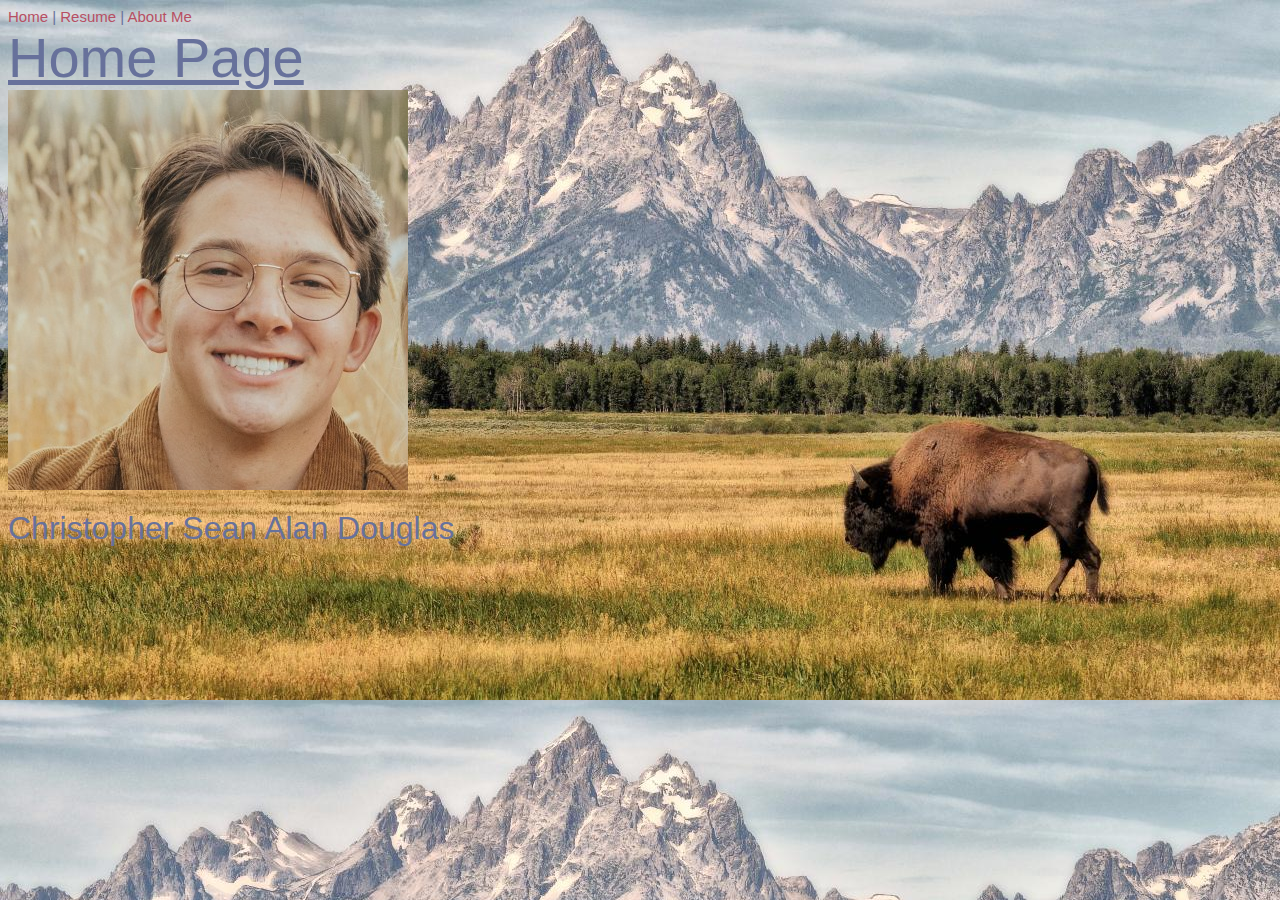
<file: index.html>
<!DOCTYPE html>
<html lang="en">
<head>
    <meta charset="UTF-8">
    <meta http-equiv="X-UA-Compatible" content="IE=edge">
    <meta name="viewport" content="width=device-width, initial-scale=1.0">
    <title>Chris Douglas's Home Page</title>
    <link rel="stylesheet" href="styles/styles.css">
</head>
<body class="homebg">
    <a href="#">Home</a> |
    <a href="html/resume.html">Resume</a> |
    <a href="html/aboutme.html">About Me</a><br>

    <hi style="text-decoration: underline;" class="homepgsize">Home Page</hi><br>

    <img src="Images/Chris_Douglas_Smiling.jpeg" alt="Chris Douglas Smiling"><br>
    <br>
    <hi class="aboutmesize">Christopher Sean Alan Douglas</hi>

</body>
</html>
</file>
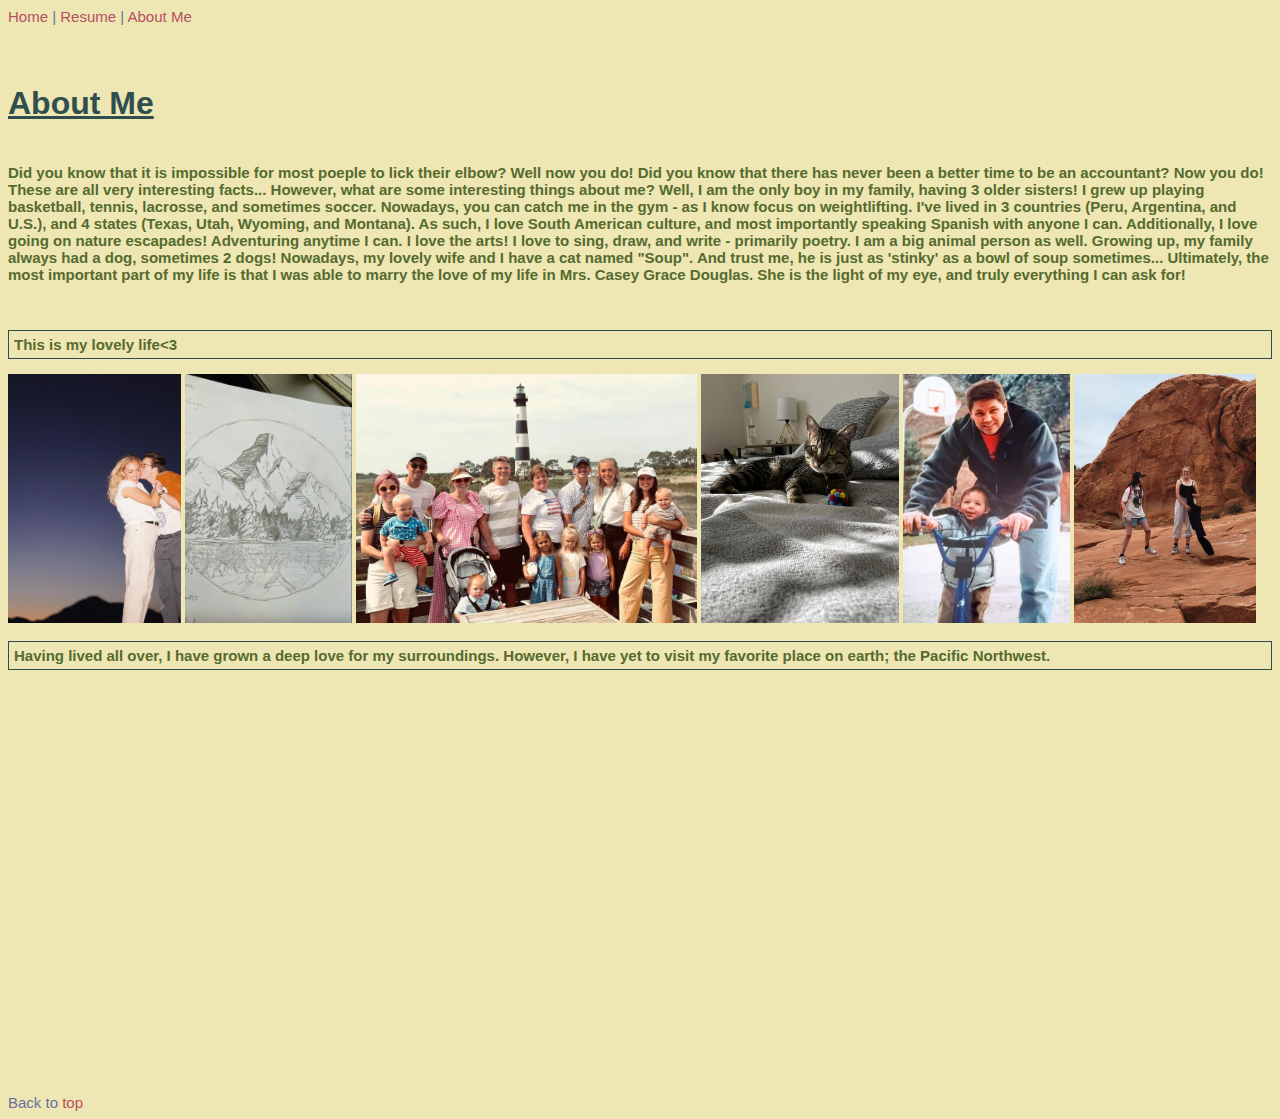
<file: html/aboutme.html>
<!-- 
    Name
    Seciton Number
    Date
 -->
<!DOCTYPE html>
<html lang="en">
<head>
    <meta charset="UTF-8">
    <meta http-equiv="X-UA-Compatible" content="IE=edge">
    <meta name="viewport" content="width=device-width, initial-scale=1.0">
    <title>About Me</title>
    <link rel="stylesheet" href="../styles/styles.css">
</head>
<body>
    <a href="../index.html" id="top">Home</a> |
    <a href="resume.html">Resume</a> |
    <a href="#">About Me</a><br><br>

    <h4 style="text-decoration: underline;" class="aboutmesize">About Me</h4>

    <p class="bold">Did you know that it is impossible for most poeple to lick their elbow? Well now you do! Did you know that there has never been a better time to be an accountant? Now you do!
        These are all very interesting facts... However, what are some interesting things about me? Well, I am the only boy in my family, having 3 older sisters! I grew up playing basketball,
        tennis, lacrosse, and sometimes soccer. Nowadays, you can catch me in the gym - as I know focus on weightlifting. I've lived in 3 countries (Peru, Argentina, and U.S.), and 4 states (Texas, Utah,
        Wyoming, and Montana). As such, I love South American culture, and most importantly speaking Spanish with anyone I can. Additionally, I love going on nature escapades! Adventuring anytime I can. 
        I love the arts! I love to sing, draw, and write - primarily poetry. I am a big animal person as well. Growing up, my family always had a dog, sometimes 2 dogs! Nowadays, my lovely wife and I have 
        a cat named "Soup". And trust me, he is just as 'stinky' as a bowl of soup sometimes... Ultimately, the most important part of my life is that I was able to marry the love of my life in Mrs. Casey 
        Grace Douglas. She is the light of my eye, and truly everything I can ask for! </p>
<br>
    <p class="bold box1 box2">This is my lovely life<3</p>
    <img src="../Images/My_Lovely_Wife.png" height="249" alt="My Lovely Wife">
    <img src="../Images/I_drawing.png" height="249" alt="Sketch of a mountain">
    <img src="../Images/Family_Photo.png" height="249" alt="Family Photo">
    <img src="../Images/Soup_being_cute.png" height="249" alt="Soup being cute">
    <img src="../Images/Baby_Chris.jpeg" height="249" alt="Baby Chris">
    <img src="../Images/Adventure_time.png" height="249" alt="Rock climbing">
    <p class="bold box1 box2">Having lived all over, I have grown a deep love for my surroundings. However, I have yet to visit my favorite place on earth; the Pacific Northwest.
    </p>

    <iframe class="centerthings" width="728" height="409" src="https://www.youtube.com/embed/M8kFrZN60d8" title="YouTube video player" frameborder="0" allow="accelerometer; autoplay; clipboard-write; encrypted-media; gyroscope; picture-in-picture; web-share" allowfullscreen></iframe>

    Back to <a href="#top">top</a>
</body>
</html>
</file>
<file: html/layout.html>
<!DOCTYPE html>
<html lang="en">
<head>
    <meta charset="UTF-8">
    <meta http-equiv="X-UA-Compatible" content="IE=edge">
    <meta name="viewport" content="width=device-width, initial-scale=1.0">
    <title>Layout Template</title>
    <link rel="stylesheet" href="../styles/layoutstyles.css">
</head>
<body>
    <div class="common">Header</div>
    <div class="common">Left Menu</div>
    <div class="common">Main Body</div>
    <div class="common">Right Menu</div>
    <div class="common">Footer</div>
</body>
</html>
</file>
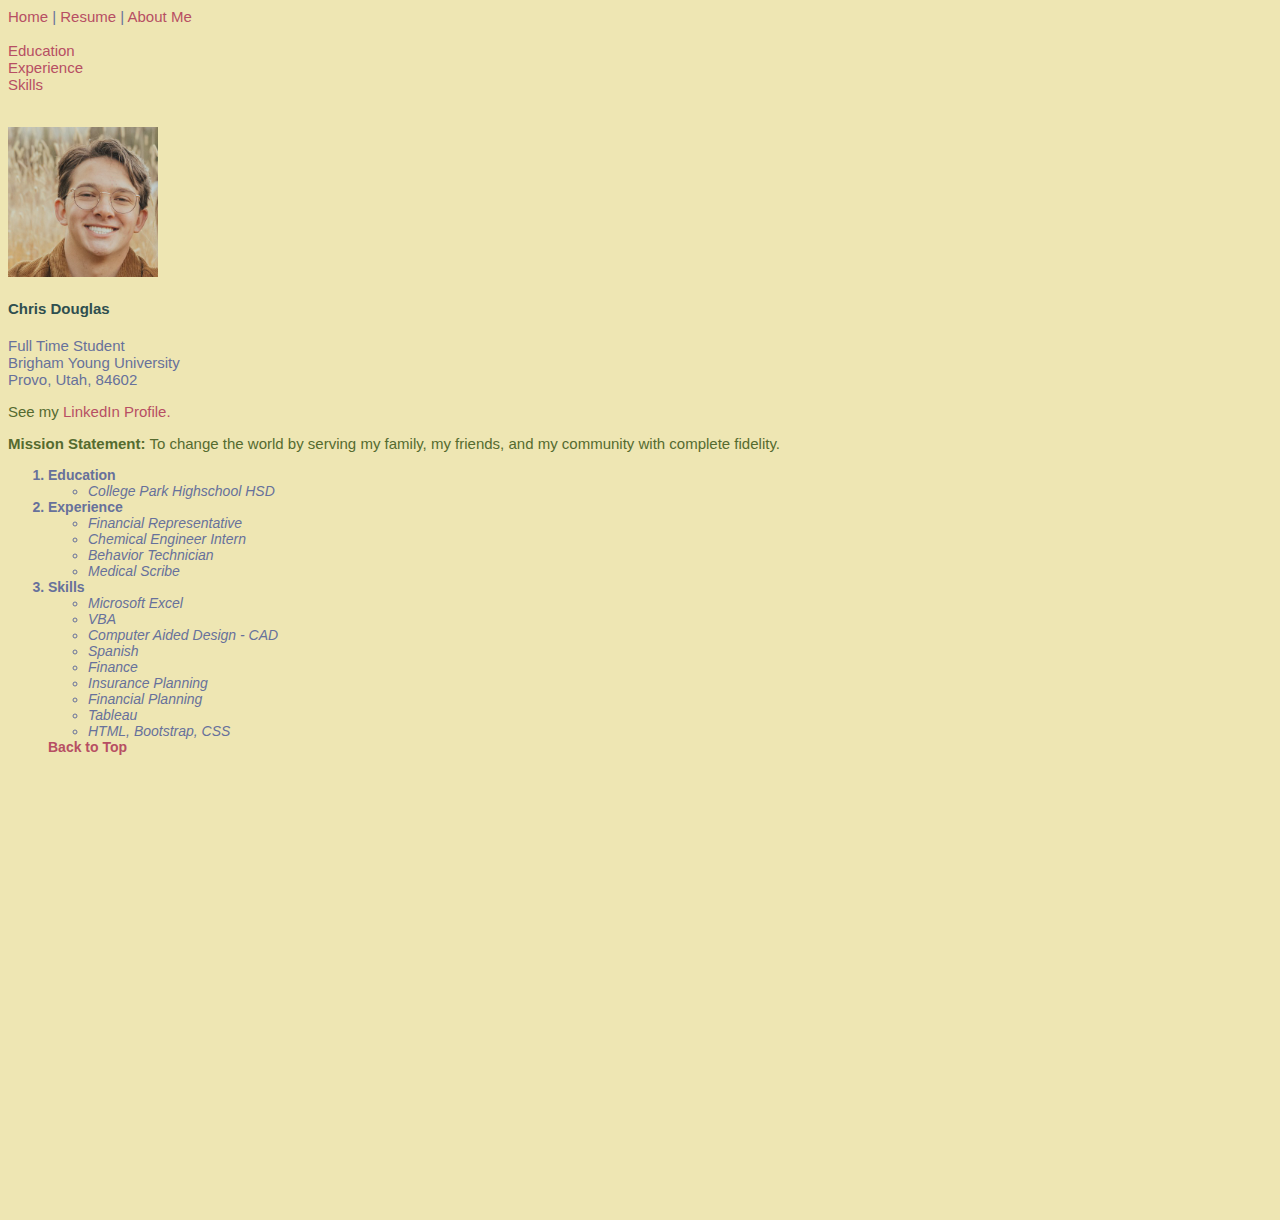
<file: html/resume.html>
<!--
Christopher Douglas
W23
April 11, 2023
-->
<!DOCTYPE html>
<html lang="en">
<head>
    <meta charset="UTF-8">
    <meta http-equiv="X-UA-Compatible" content="IE=edge">
    <meta name="viewport" content="width=device-width, initial-scale=1.0">
    <title>My Resume</title>
   <link rel="stylesheet" href="../styles/styles.css">
</head>
<body>
    <a href="../index.html" id="top">Home</a> |
    <a href="#">Resume</a> |
    <a href="aboutme.html">About Me</a><br><br>

    <a href="#edu">Education</a><br>
    <a href="#exp">Experience</a><br>
    <a href="#ski">Skills</a><br>

    <br><br>
    <img src="../Images/Chris_Douglas_Smiling.jpeg" height="150" alt="Chris Douglas Smiling"> 
    <h4>Chris Douglas</h4>

    Full Time Student <br>
    Brigham Young University <br>
    Provo, Utah, 84602

    <p>
        See my <a href="https://www.linkedin.com/in/christopher-douglas-751014251/" target="_blank" title="LinkedIn Profile on Chris Douglas">LinkedIn Profile.</a>
    </p>

     <p class="justify"><span class="bold">Mission Statement:</span> To change the world by serving my family, my friends, and my community with complete fidelity.</p>

     <ol>
        <li id="edu" class="resumeListHeading">Education
            <ul>
                <li>College Park Highschool HSD</li>
            </ul>
        </li>
        <li id="exp" class="resumeListHeading">Experience
            <ul>
                <li>Financial Representative</li>
                <li>Chemical Engineer Intern</li>
                <li>Behavior Technician</li>
                <li>Medical Scribe</li>
            </ul>
        </li>
        <li id="ski" class="resumeListHeading">Skills
            <ul>
                <li>Microsoft Excel</li>
                <li>VBA</li>
                <li>Computer Aided Design - CAD</li>
                <li>Spanish</li>
                <li>Finance</li>
                <li>Insurance Planning</li>
                <li>Financial Planning</li>
                <li>Tableau</li>
                <li>HTML, Bootstrap, CSS</li>
            </ul>
            <a href="#top">Back to Top</a>
            <p>&nbsp;</p>
            <p>&nbsp;</p>
            <p>&nbsp;</p>
            <p>&nbsp;</p>
            <p>&nbsp;</p>
            <p>&nbsp;</p>
            <p>&nbsp;</p>
            <p>&nbsp;</p>
            <p>&nbsp;</p>
            <p>&nbsp;</p>
            <p>&nbsp;</p>
            <p>&nbsp;</p>
            <p>&nbsp;</p>
            <p>&nbsp;</p>
            <p>&nbsp;</p>
        </li>
     </ol>
</body>
</html>
</file>
<file: styles/styles.css>
body {
    font-family: Arial, Helvetica, sans-serif;
    font-size: 15px;
    color: rgb(103, 113, 155);
    background-color: rgb(238, 230, 179);
}
li {
    font-size: 14px;
    font-style: italic;
    font-weight: normal;
}
a {color: rgb(183, 79, 99);
text-decoration: none;}
a:hover {
    text-decoration: underline;
    font-weight: bold;
    font-size: 18px;
}
a:visited {
    color: cornflowerblue;
}
h4 {color: darkslategrey;}
p {color: darkolivegreen;}
.resumeListHeading {
    font-weight: bold;
    font-style: normal;
}
.underline {text-decoration: underline;}
.bold {font-weight: bold;}
.justify {text-align: justify;}
.homebg {
    background-image: url(../Images/Background_for_website.jpeg);
    background-position: top right;
}
.homepgsize {
    font-size: 56px;
}
.aboutmesize {
    font-size: 32px;
}

.box1 {
    border-width: 1px;
    border-style: solid;
    border-color: darkslategrey;
}
.box2 {
    padding: 5px;
}
.box3 {
    margin: 100px;
}
/* border: 1px solid red */

.centerthings {
    display: block;
    margin-left: auto;
    margin-right: auto;
}

.rightside {
    display: block;
    margin-left: auto;
    margin-right: 10%;
}
</file>
<file: styles/layoutstyles.css>
body {
    color: darkslategray;
    font-family: Verdana, Geneva, Tahoma, sans-serif;
}

.common {
    background-color: blanchedalmond;
    border: 2px solid lightcyan;
    position: absolute;
}

.header {
    top: 5px;
    left: 5px;
    right: 5px;
    height: 100px;
}
</file>
